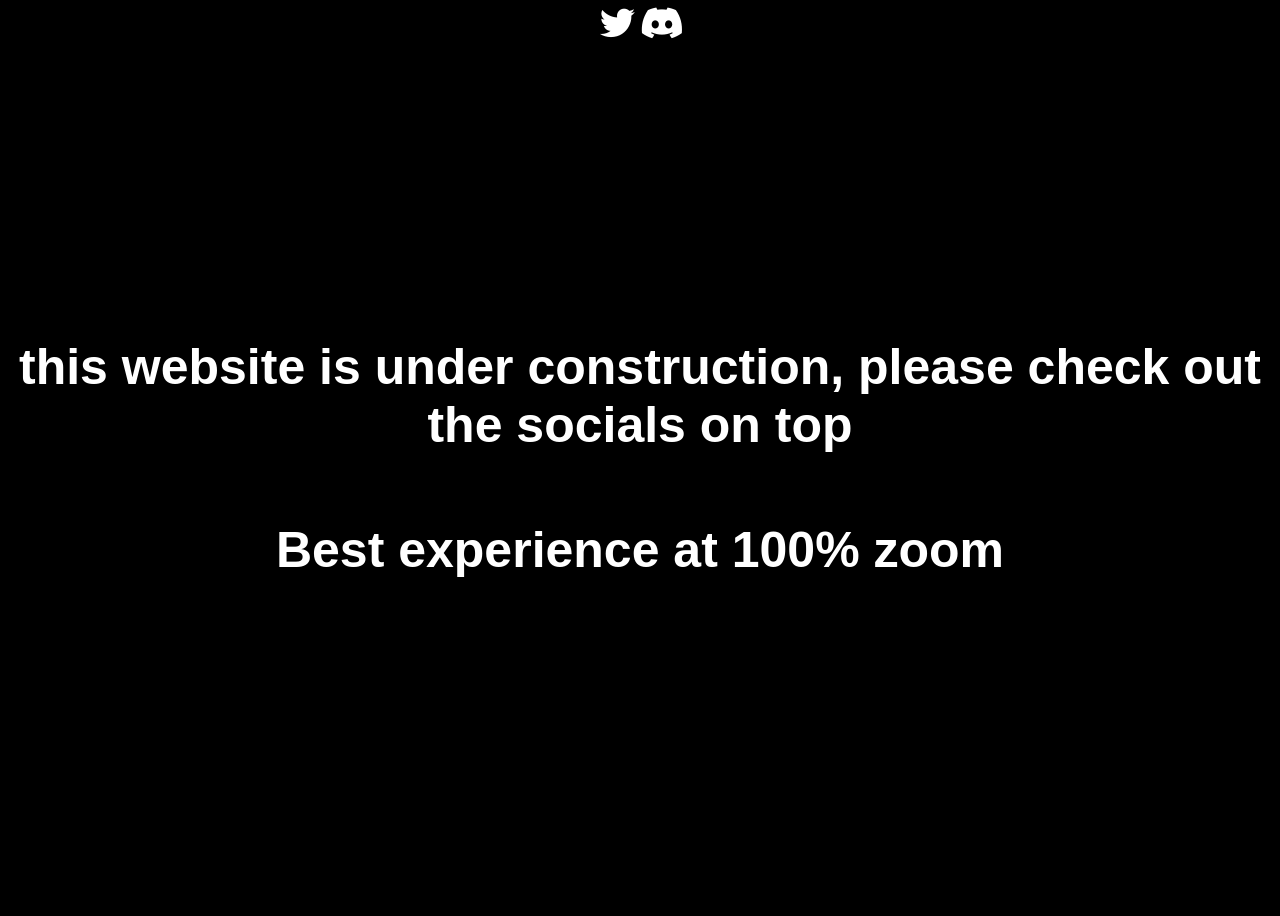
<file: index.html>
<!DOCTYPE html>
<html lang="en">
<head>
    <meta charset="UTF-8">
    <meta name="viewport" content="width=device-width, initial-scale=1.0">
    <link rel="stylesheet" href="style.css">
    <link rel="stylesheet" href="https://cdnjs.cloudflare.com/ajax/libs/font-awesome/6.0.0-beta3/css/all.min.css">
    <title>Lunar Studios</title>
</head>
<body>

    <div class="working">
        <h1>this website is under construction, please check out the socials on top</h1>
        <h1>Best experience at 100% zoom</h1>
    </div>

    <div class="social-icons">
    <a href="https://discord.gg/J6wBrR6A9z" style="text-decoration: none;" target="_blank">
        <i class="fa-brands fa-discord"></i>
    </a>

    <a href="https://x.com/LSLunarStudios" style="text-decoration: none;" target="_blank">
        <i class="fa-brands fa-twitter"></i>
    </a>

    </div> 



</body>
</html>
</file>
<file: style.css>
body{
    font-size:25px;
    color: white;
}

html{
    background-color: black;
}

@import url('https://fonts.googleapis.com/css2?family=Montserrat:wght@400;700&display=swap');

body {
    font-family: 'Montserrat', sans-serif;
    font-weight: 800;
}

.fa-brands.fa-discord {
    display: inline-block;
    margin: 5px auto;
    font-size: 35px;
    color: rgb(255, 255, 255);
    text-align: center;
    position: absolute;
    top: 0;
    left: 50%;
    transform: translateX(0%);
}

.fa-brands.fa-discord:hover {
    transition: ease-in-out 0.15s;
    color: #5539cc;
}

body {
    text-align: center;
}

.fa-brands.fa-twitter {
    display: inline-block;
    margin: 5px auto;
    font-size: 35px;
    color: rgb(255, 255, 255);
    text-align: center;
    position: absolute;
    top: 0;
    left: 50%;
    transform: translateX(-115%);
}

.fa-brands.fa-twitter:hover {
    transition: ease-in-out 0.15s;
    color: #1DA1F2;
}


.error {
    display: flex;
    flex-direction: column;
    justify-content: center;
    align-items: center;
    text-align: center;
    min-height: 100vh;
}


.working {
    display: flex;
    flex-direction: column;
    justify-content: center;
    align-items: center;
    height: 100vh;
    text-align: center;
    overflow: hidden; /* Prevents scrolling */
    margin: 0; /* Removes any margin */
    position: relative; /* Ensures it stays within the viewport */
    user-select: none; /* Prevents text selection */
    -webkit-user-drag: none; /* Prevents dragging on webkit browsers */
}

body {
    overflow: hidden; /* Prevents scrolling on the entire page */
    user-select: none; /* Prevents text selection */
    -webkit-user-drag: none; /* Prevents dragging on webkit browsers */
}
</file>
